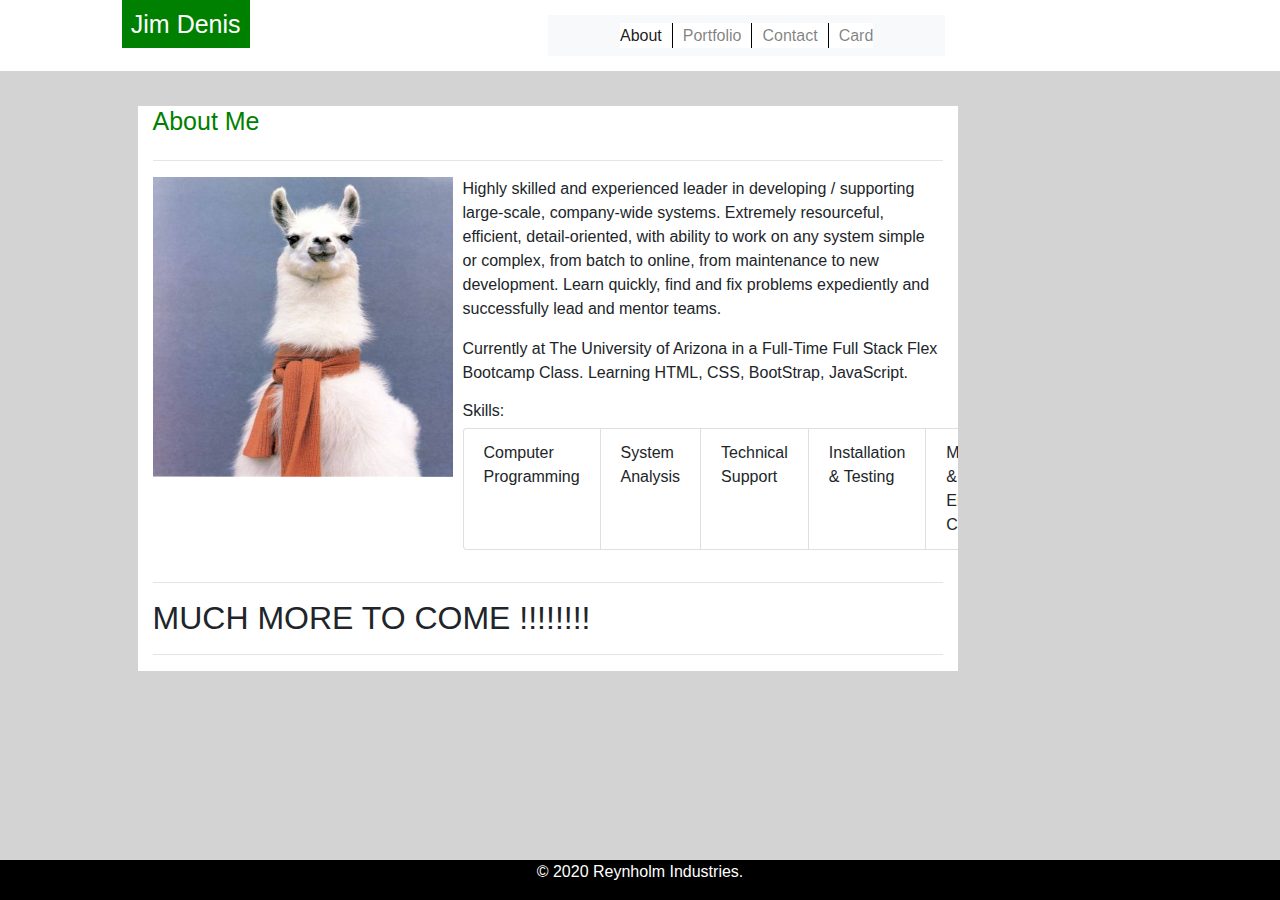
<file: index.html>
<!DOCTYPE html>
<html lang="en-us">
  <!-- START HEADER SECTION -->

  <head>
    <meta charset="UTF-8" />
    <meta name="viewport" content="width=device-width, initial-scale=1.0" />
    <meta http-equiv="X-UA-Compatible" content="ie=edge" />

    <title>My Portfolio Using Bootstrap</title>
    <!-- Bootstrap CSS -->
    <link
      rel="stylesheet"
      href="https://maxcdn.bootstrapcdn.com/bootstrap/4.4.1/css/bootstrap.min.css"
    />
    <!-- My CSS -->
    <link rel="stylesheet" href="./Assets/css/style.css" />
  </head>

  <!-- END OFHEADER SECTION / START OF BODY -->

  <body>
    <!-- TOP OF SCREEN / NAV BAR  -->

    <div class="container-fluid">
      <div class="row">
        <div class="col-1"></div>
        <div class="col-2">
          <h1 style="color: white;">Jim Denis</h1>
        </div>
        <div class="col-2"></div>
        <div class="col-4">
          <nav class="navbar navbar-light bg-light">
            <ul class="navbar-nav mx-auto flex-row nav-borders">
              <li class="nav-item active">
                <a class="nav-link" href="index.html"
                  >About<span class="sr-only">(current)</span></a
                >
              </li>
              <li class="nav-item">
                <a class="nav-link" href="portfolio.html">Portfolio</a>
              </li>
              <li class="nav-item">
                <a class="nav-link" href="contact.html">Contact</a>
              </li>
              <li class="nav-item">
                <a class="nav-link" href="card.html">Card</a>
              </li>
            </ul>
          </nav>
        </div>
        <div class="col-3"></div>
      </div>
    </div>

    <!-- START OF CONTENT  -->

    <div id="container-2" class="container-fluid">
      <div class="row">
        <div id="filler" class="col-1"></div>
        <div class="col-8">
          <h1 id="AboutMe" style="color: green;">About Me</h1>
        </div>
        <div id="filler" class="col-3"></div>
      </div> <!--Close the row-->
      
      <div class="row">
        <div id="filler" class="col-1"></div>
        <div class="col-8">
          <hr />
        </div>
        <div id="filler" class="col-3"></div>
      </div> <!--Close the row-->
      
    <div class="row">
      <div id="filler" class="col-1"></div>
        <div class="col-8">
          <img class="bio-img" src="./Assets/Images/MyPic.jpg" alt="My Picture" />
          <p>
            Highly skilled and experienced leader in developing / supporting large-scale, company-wide systems.  
            Extremely resourceful, efficient, detail-oriented, with ability to work on any system simple or complex, 
            from batch to online, from maintenance to new development.  Learn quickly, find and fix problems expediently
             and successfully lead and mentor teams.
          </p>
             <p>
             Currently at The University of Arizona in a Full-Time Full Stack Flex Bootcamp Class. 
             Learning HTML, CSS, BootStrap, JavaScript.   
             </p>
            <h6>Skills:</h6>
          <ul class="list-group flex-fill list-group-horizontal">
            <li class="list-group-item flex-fill">Computer Programming</li>
            <li class="list-group-item flex-fill">System Analysis</li>
            <li class="list-group-item flex-fill">Technical Support</li>
            <li class="list-group-item flex-fill">Installation & Testing</li>
            <li class="list-group-item flex-fill">Maintain & Enhance Coding</li>
            <li class="list-group-item flex-fill">Project Coordination</li>
          </ul>
                              
          <p>

          </p>
         
        </div>
        <div id="filler" class="col-3"></div>
      </div> <!--Close the row --> 

      <div class="row">
        <div id="filler" class="col-1"></div>
        <div class="col-8">
          <hr />
        </div>
        <div id="filler" class="col-3"></div>
      </div> <!--Close the row-->
    

    <div class="row">
      <div id="filler" class="col-1"></div>
      <div class="col-8">
        <h2>MUCH MORE TO COME !!!!!!!!</h2>
        <hr />
      </div>
      <div id="filler" class="col-3"></div>
    </div> <!--Close the row-->
  </div> <!--Close the container-->

    <!-- START OF FOOTER -->

    <div id="container-3" class="container-fluid">
      <div class="row">
        <div class="col-12">
          <footer>
            <p style="color: white;">
              &copy; 2020 Reynholm Industries.
            </p>
          </footer>
        </div>
      </div>
    </div>
  </body>
</html>
</file>
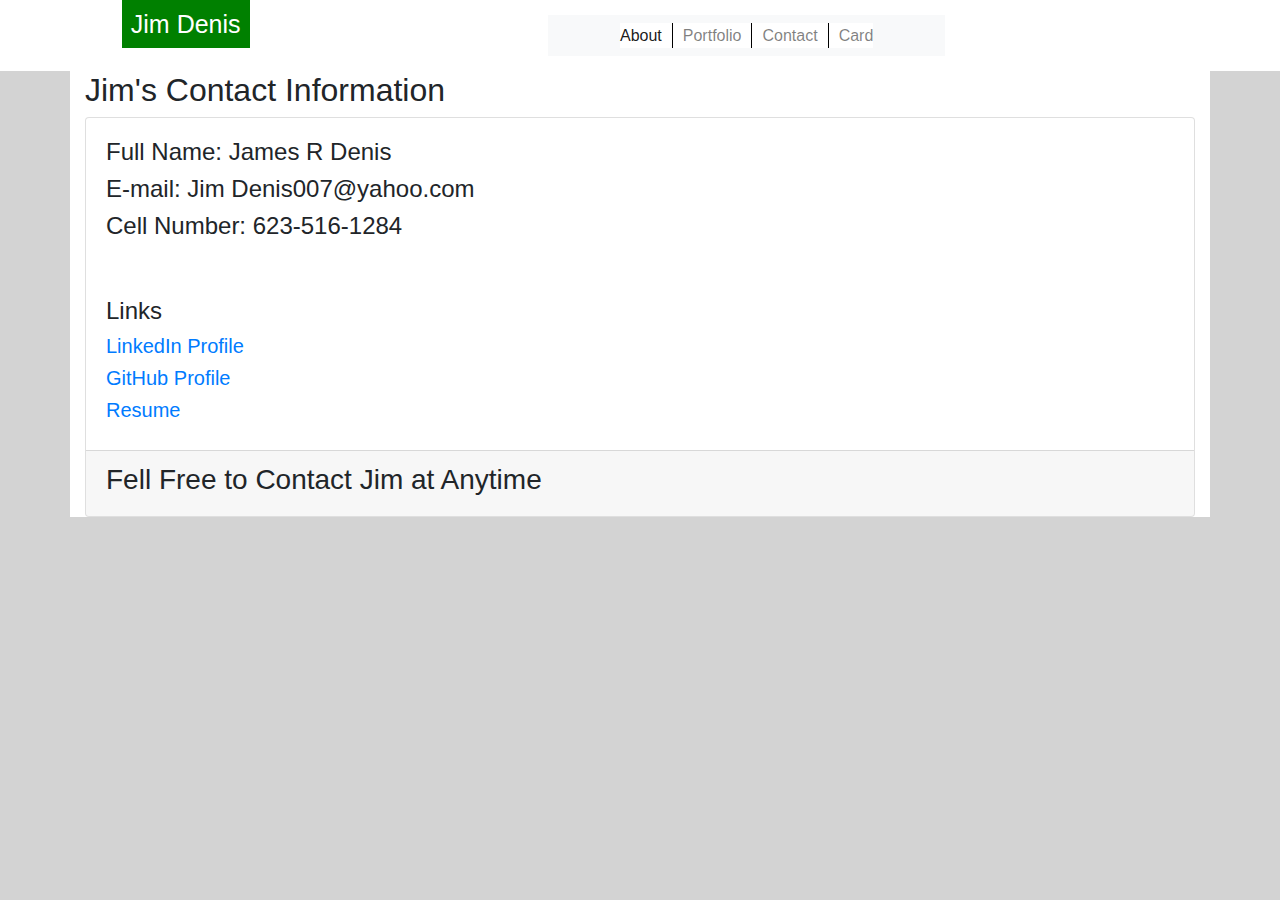
<file: card.html>
<!DOCTYPE html>
<html lang="en-us">

  <!-- START HEADER SECTION -->

  <head>
    <meta charset="UTF-8" />
    <meta name="viewport" content="width=device-width, initial-scale=1.0" />
    <meta http-equiv="X-UA-Compatible" content="ie=edge" />

    <title>My Portfolio Using Bootstrap</title>
    <!-- Bootstrap CSS -->
    <link
      rel="stylesheet"
      href="https://maxcdn.bootstrapcdn.com/bootstrap/4.0.0/css/bootstrap.min.css"
    />
    <!-- My CSS -->
    <link rel="stylesheet" href="./Assets/css/style.css" />
  </head>

  <!-- END OF HEADER SECTION / START OF BODY -->

  <body>
    
    <!-- TOP OF SCREEN / NAV BAR  -->

    <div id="containe-2" class="container-fluid">
      <div class="row">
        <div class="col-1"></div>
        <div class="col-2">
          <h1 style="color: white;">Jim Denis</h1>
        </div>
        <div class="col-2"></div>
        <div class="col-4">
          <nav class="navbar navbar-light bg-light">
            <ul class="navbar-nav mx-auto flex-row nav-borders">
              <li class="nav-item active">
                <a class="nav-link" href="index.html"
                  >About<span class="sr-only">(current)</span></a>               
              </li>
              <li class="nav-item">
                <a class="nav-link" href="portfolio.html">Portfolio</a>
              </li>
              <li class="nav-item">
                <a class="nav-link" href="contact.html">Contact</a>
              </li>
              <li class="nav-item">
                <a class="nav-link" href="card.html">Card</a>
              </li>
            </ul>
          </nav>
        </div>
        <div class="col-3"></div>
      </div>
    </div>

    <!-- START OF CONTENT -->

    <div class="container">
      <h2>Jim's Contact Information</h2>
      <div class="card">
        <!--<div class="card-header">Jim's Contact Inof</div> -->
        <div class="card-body">
          <h4>Full Name: James R Denis</h4>
          <h4>E-mail: Jim Denis007@yahoo.com</h4> 
          <h4>Cell Number: 623-516-1284</h4>
          <br>
          <br>
          <h4>Links</h4>
          <h5><a href="https://www.linkedin.com/in/jimdenis/">LinkedIn Profile</a></h5>
          <h5><a href="https://github.com/JimDenis">GitHub Profile</a></h5>
          <h5><a href="./Assets/Images/Resume.docx">Resume</a></h5>
        </div> 
        <div class="card-footer">
          <h3>Fell Free to Contact Jim at Anytime</h3>
        </div>  
      </div>
      
      
  </div> 
    

   
    </div>
  </body>
</html>
</file>
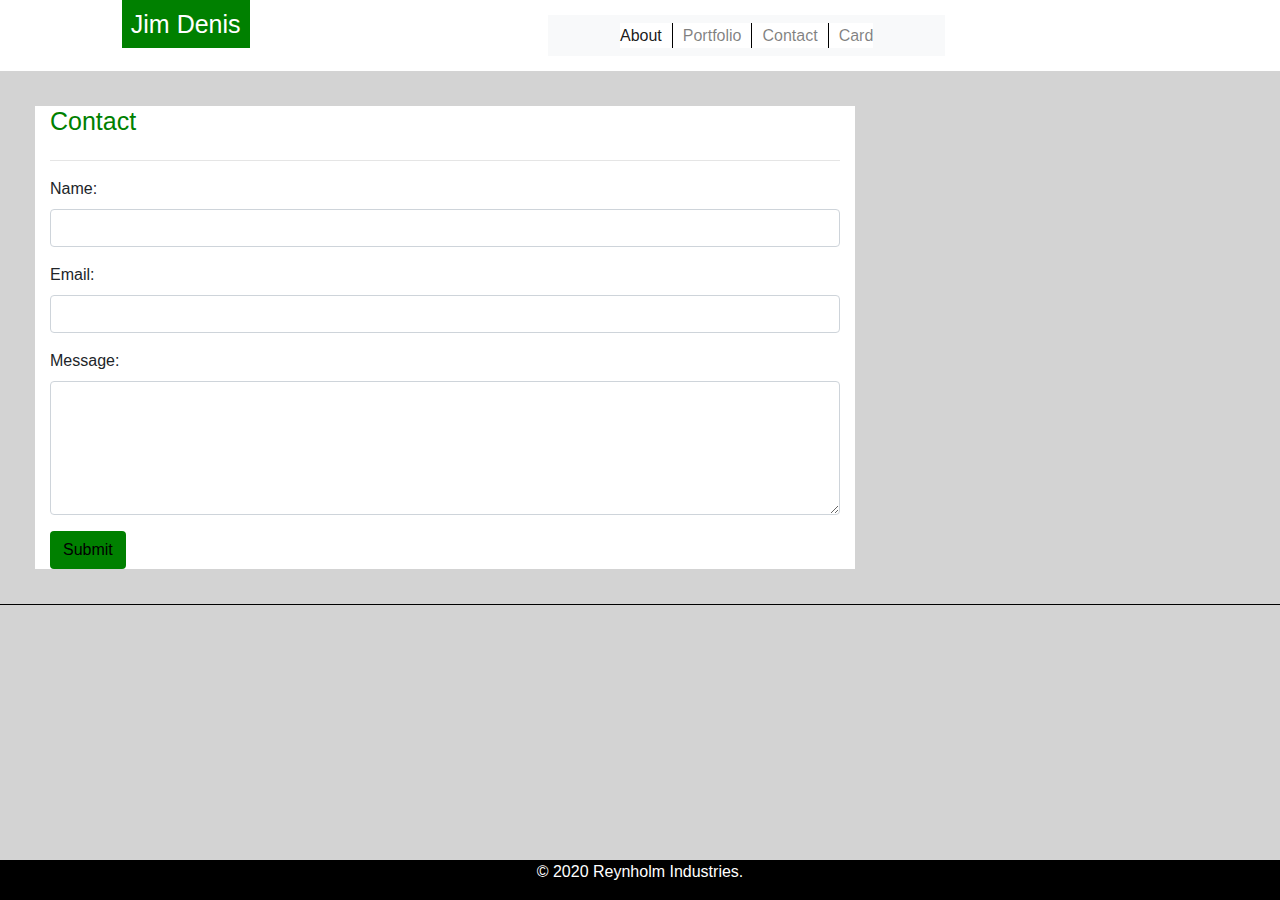
<file: contact.html>
<!DOCTYPE html>
<html lang="en-us">

  <!-- START HEADER SECTION -->

  <head>
    <meta charset="UTF-8" />
    <meta name="viewport" content="width=device-width, initial-scale=1.0" />
    <meta http-equiv="X-UA-Compatible" content="ie=edge" />

    <title>My Portfolio Using Bootstrap</title>
    <!-- Bootstrap CSS -->
    <link
      rel="stylesheet"
      href="https://maxcdn.bootstrapcdn.com/bootstrap/4.0.0/css/bootstrap.min.css"
    />
    <!-- My CSS -->
    <link rel="stylesheet" href="./Assets/css/style.css" />
  </head>

  <!-- END OF HEADER SECTION / START OF BODY -->

  <body>
    
    <!-- TOP OF SCREEN / NAV BAR  -->

    <div id="containe-2" class="container-fluid">
      <div class="row">
        <div class="col-1"></div>
        <div class="col-2">
          <h1 style="color: white;">Jim Denis</h1>
        </div>
        <div class="col-2"></div>
        <div class="col-4">
          <nav class="navbar navbar-light bg-light">
            <ul class="navbar-nav mx-auto flex-row nav-borders">
              <li class="nav-item active">
                <a class="nav-link" href="index.html"
                  >About<span class="sr-only">(current)</span></a
                >
              </li>
              <li class="nav-item">
                <a class="nav-link" href="portfolio.html">Portfolio</a>
              </li>
              <li class="nav-item">
                <a class="nav-link" href="contact.html">Contact</a>
              </li>
              <li class="nav-item">
                <a class="nav-link" href="card.html">Card</a>
              </li>
            </ul>
          </nav>
        </div>
        <div class="col-3"></div>
      </div>
    </div>

    <!-- START OF CONTENT -->

    <div id="container-2" class="container-fluid">
      <div class="row">
        <div class="col-8">
          <h1 id="AboutMe" style="color: green;">Contact</h1>
        </div>
        <div id="filler" class="col-4"></div>
        <div class="col-8">
          <hr />
        </div>
        <div id="filler" class="col-4"></div>
        <div class="col-8 ">
          <form action="/action_page.php">
            <div class="form-group">
              <label for="name">Name:</label>
              <input type="name" class="form-control" id="name" />
            </div>
            <div class="form-group">
              <label for="email">Email:</label>
              <input type="email" class="form-control" id="email" />
            </div>
            <div class="form-group">
              <label for="comment">Message:</label>
              <textarea class="form-control" rows="5" id="comment"></textarea>
            </div>
            <button type="submit" class="btn btn-default">Submit</button>
          </form>
        </div>
        <div id="filler" class="col-4"></div>
      </div>
    </div>

    <!-- START OF FOOTER -->

    <div id="container-3" class="container-fluid">
      <div class="row">
        <div class="col-12">
          <footer>
            <p style="color: white;">
              &copy; 2020 Reynholm Industries.
            </p>
          </footer>
        </div>
      </div>
    </div>
  </body>
</html>
</file>
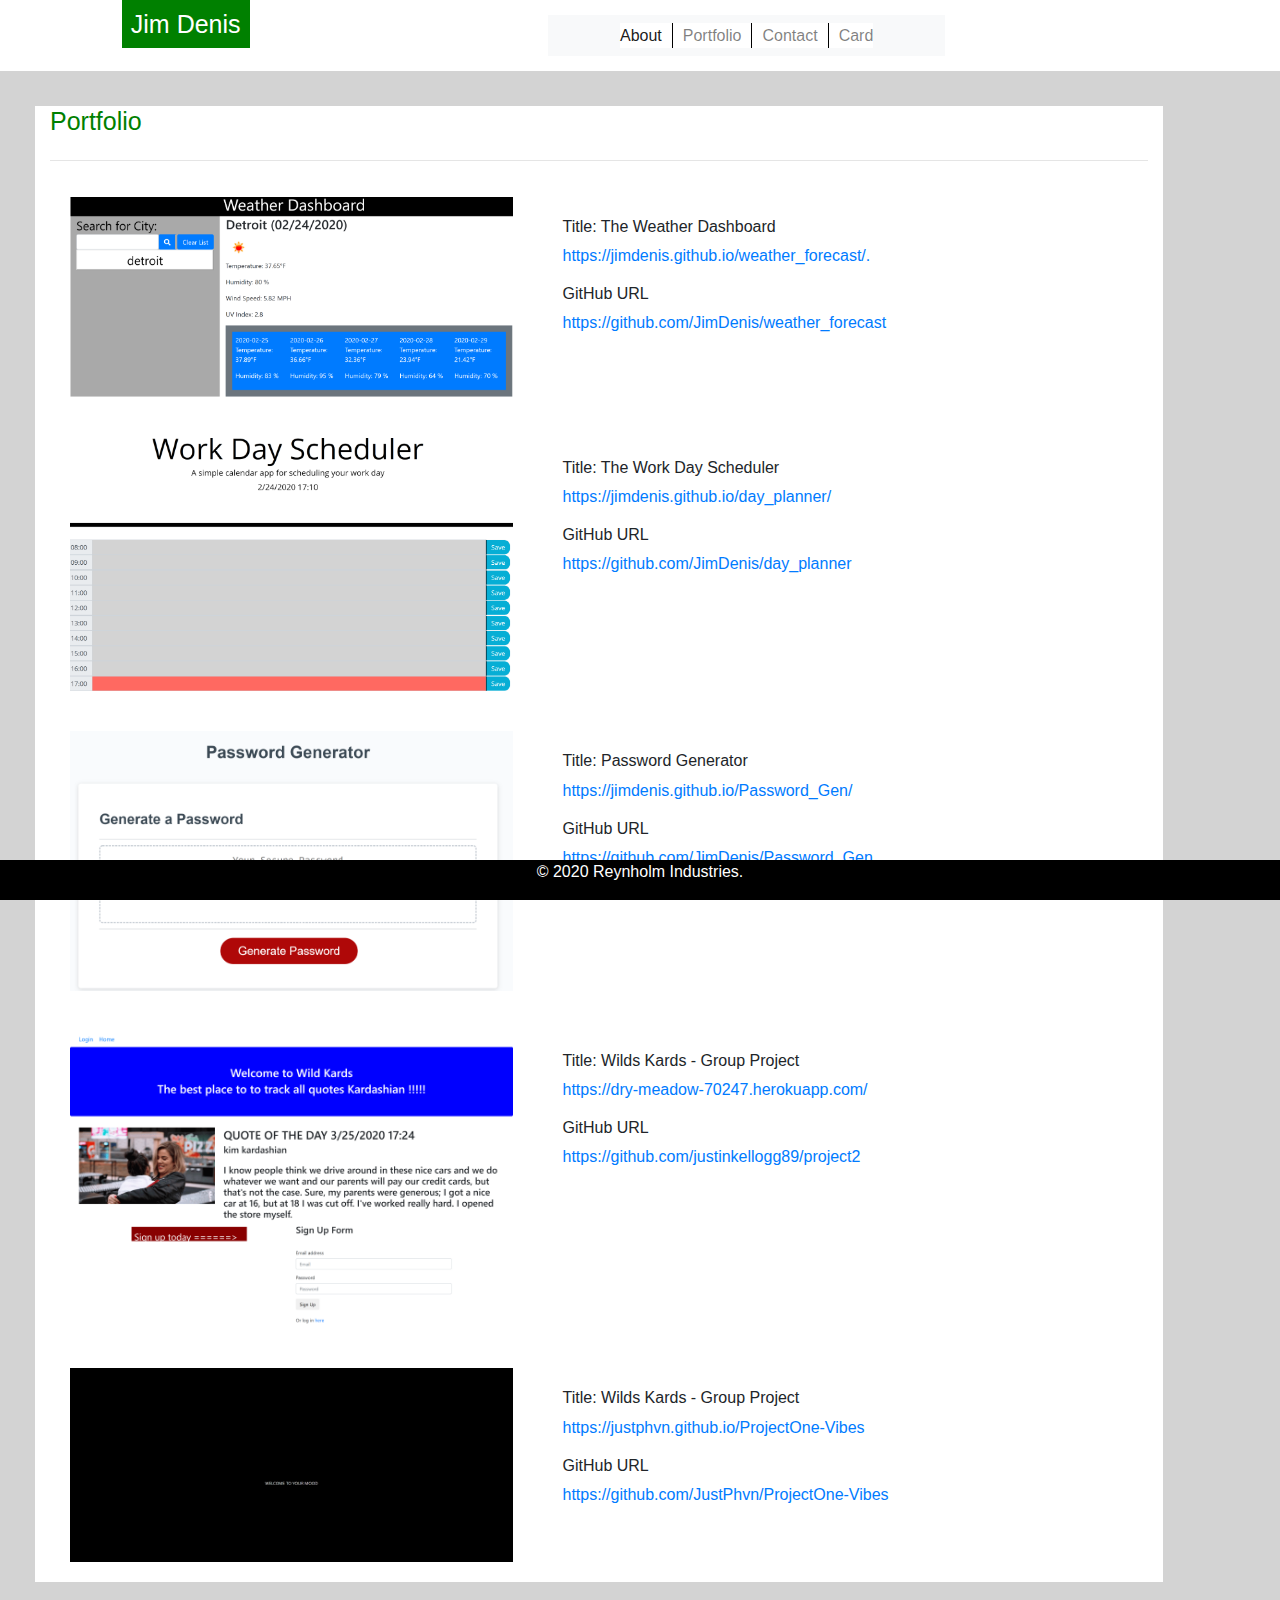
<file: portfolio.html>
<!DOCTYPE html>
<html lang="en-us">

  <!-- START HEADER SECTION -->

  <head>
    <meta charset="UTF-8" />
    <meta name="viewport" content="width=device-width, initial-scale=1.0" />
    <meta http-equiv="X-UA-Compatible" content="ie=edge" />

    <title>My Portfolio Using Bootstrap</title>
    <!-- Bootstrap CSS -->
    <link
      rel="stylesheet"
      href="https://maxcdn.bootstrapcdn.com/bootstrap/4.0.0/css/bootstrap.min.css"
    />
    <!-- My CSS -->
    <link rel="stylesheet" href="./Assets/css/style.css" />
  </head>

  <!-- END OF HEADER SECTION / START OF BODY -->

  <body>
    
    <!-- TOP OF SCREEN / NAV BAR  -->

    <div class="container-fluid">
      <div class="row">
        <div class="col-1"></div>
        <div class="col-2">
          <h1 style="color: white;">Jim Denis</h1>
        </div>
        <div class="col-2"></div>
        <div class="col-4">
          <nav class="navbar navbar-light bg-light">
            <ul class="navbar-nav mx-auto flex-row nav-borders">
              <li class="nav-item active">
                <a class="nav-link" href="index.html"
                  >About<span class="sr-only">(current)</span></a
                >
              </li>
              <li class="nav-item">
                <a class="nav-link" href="portfolio.html">Portfolio</a>
              </li>
              <li class="nav-item">
                <a class="nav-link" href="contact.html">Contact</a>
              </li>
              <li class="nav-item">
                <a class="nav-link" href="card.html">Card</a>
              </li>
            </ul>
          </nav>
        </div>
        <div class="col-3"></div>
      </div>
    </div>

    <!-- START OF CONTENT -->

    <div id="container-2" class="container-fluid">
      <!--Container opened-->
      <div class="row">
        <!--First row for heading opened-->
        <div class="col-11">
          <h1 id="AboutMe" style="color: green;">Portfolio</h1>
        </div>
        <div id="filler" class="col-1"></div>
        <!--Filler for heading opened & closed-->
      </div>
      <!--First row closed -->
      <div class="row">
        <!--Second row with line opened-->
        <div class="col-11">
          <!--Line opened-->
          <hr />
          <!--Line inserted-->
        </div>
        <!--Line closed -->
        <div id="filler" class="col-1"></div>
        <!--Filler for second line opened & closed -->
      </div>
      <!--Second row closed -->
      <div class="row">
        <!--Third (pics) row opened-->
        <div class="col-md-5">
          <!--Start of the first pic in row 3-->
          <div class="thumbnail">
            <a href="/w3images/lights.jpg" target="_blank">
              <img src="./Assets/Images/weather_forecaster.png" alt="Lights" style="width:100%" />
            </a>
          </div>
          <!--Close pic 1-->
        </div>
        <div class="col-md-5">
          <!--Start of the 2nd pic in row 3-->
          <p></p>
          <br>
          <h6>Title: The Weather Dashboard</h6>
          <p><a href="https://jimdenis.github.io/weather_forecast/."> https://jimdenis.github.io/weather_forecast/.</a></p>
          <h6>GitHub URL</h6>
          <p><a href="https://github.com/JimDenis/weather_forecast">https://github.com/JimDenis/weather_forecast</a></p>
          
        <!--  <div class="thumbnail">
            <a href="/w3images/lights.jpg" target="_blank">
              <img src="MyPic.jpg" alt="Lights" style="width:70%" />
            </a>
          </div> -->
        </div>
        <!--Close pic 2-->
        <div id="fillerwhite" class="col-1"></div>
        <!--White filler-->
        <div id="filler" class="col-1"></div>
        <!--Lightgray filler-->
      </div>
      <!--Close third row-->
      <div class="row">
        <!--Third (pics) row opened-->
        <div class="col-md-5">
          <!--Start of the first pic in row 4-->
          <div class="thumbnail">
            <a href="/w3images/lights.jpg" target="_blank">
              <img src="./Assets/Images/day_planner.png" alt="Lights" style="width:100%" />
            </a>
          </div>
          <!--Close pic 3-->
        </div>
        <div class="col-md-5">
          <!--Start of the 2nd pic in row 4-->
          <p></p>
          <br>
          <h6>Title: The Work Day Scheduler</h6>
          <p><a href="https://jimdenis.github.io/day_planner/">https://jimdenis.github.io/day_planner/</a></p>
          <h6>GitHub URL</h6>
          <p><a href="https://github.com/JimDenis/day_planner">https://github.com/JimDenis/day_planner</a></p>
        <!--  <div class="thumbnail">
            <a href="/w3images/lights.jpg" target="_blank">
              <img src="MyPic.jpg" alt="Lights" style="width:70%" />
            </a>
          </div> -->
        </div>
        <!--Close pic 4-->
        <div id="fillerwhite" class="col-1"></div>
        <!--White filler-->
        <div id="filler" class="col-1"></div>
        <!--Lightgray filler-->
      </div>
      <!--Close fourth row-->
      <div class="row">
        <!--Third (pics) row opened-->
        <div class="col-md-5">
          <!--Start of the first pic in row 4-->
          <div class="thumbnail">
            <a href="/w3images/lights.jpg" target="_blank">
              <img src="./Assets/Images/password_gen.png" alt="Lights" style="width:100%" />
            </a>
          </div>
          <!--Close pic 3-->
        </div>
        <div class="col-md-5">
          <!--Start of the 2nd pic in row 4-->
          <p></p>
          <br>
          <h6>Title: Password Generator</h6>
          <p><a href="https://jimdenis.github.io/Password_Gen/">https://jimdenis.github.io/Password_Gen/</a></p>
          <h6>GitHub URL</h6>
          <p><a href="https://github.com/JimDenis/Password_Gen">https://github.com/JimDenis/Password_Gen</a></p>
        <!--  <div class="thumbnail">
            <a href="/w3images/lights.jpg" target="_blank">
              <img src="MyPic.jpg" alt="Lights" style="width:70%" />
            </a>
          </div> -->
        </div>
        <div id="fillerwhite" class="col-1"></div>
        <!--White filler-->
        <div id="filler" class="col-1"></div>
        <!--Lightgray filler-->
      </div>
      <!--Close fourth row-->
      <div class="row">
        <!--Third (pics) row opened-->
        <div class="col-md-5">
          <!--Start of the first pic in row 4-->
          <div class="thumbnail">
            <a href="/w3images/lights.jpg" target="_blank">
              <img src="./Assets/Images/kardasian_group_project.png" alt="Lights" style="width:100%" />
            </a>
          </div>
          <!--Close pic 3-->
        </div>
        <div class="col-md-5">
          <!--Start of the 2nd pic in row 4-->
          <p></p>
          <br>
          <h6>Title: Wilds Kards - Group Project</h6>
          <p><a href="https://dry-meadow-70247.herokuapp.com/">https://dry-meadow-70247.herokuapp.com/</a></p>
          <h6>GitHub URL</h6>
          <p><a href="https://github.com/justinkellogg89/project2">https://github.com/justinkellogg89/project2</a></p>
        <!--  <div class="thumbnail">
            <a href="/w3images/lights.jpg" target="_blank">
              <img src="MyPic.jpg" alt="Lights" style="width:70%" />
            </a>
          </div> -->
        </div>
        <div id="fillerwhite" class="col-1"></div>
        <!--White filler-->
        <div id="filler" class="col-1"></div>
        <!--Lightgray filler-->
      </div>
      <div class="row">
        <!--Third (pics) row opened-->
        <div class="col-md-5">
          <!--Start of the first pic in row 4-->
          <div class="thumbnail">
            <a href="/w3images/lights.jpg" target="_blank">
              <img src="./Assets/Images/project_vibes.png" alt="Lights" style="width:100%" />
            </a>
          </div>
          <!--Close pic 3-->
        </div>
        <div class="col-md-5">
          <!--Start of the 2nd pic in row 4-->
          <p></p>
          <br>
          <h6>Title: Wilds Kards - Group Project</h6>
          <p><a href="https://justphvn.github.io/ProjectOne-Vibes/">https://justphvn.github.io/ProjectOne-Vibes</a></p>
          <h6>GitHub URL</h6>
          <p><a href="https://github.com/JustPhvn/ProjectOne-Vibes">https://github.com/JustPhvn/ProjectOne-Vibes</a></p>
        <!--  <div class="thumbnail">
            <a href="/w3images/lights.jpg" target="_blank">
              <img src="MyPic.jpg" alt="Lights" style="width:70%" />
            </a>
          </div> -->
        </div>
        <div id="fillerwhite" class="col-1"></div>
        <!--White filler-->
        <div id="filler" class="col-1"></div>
        <!--Lightgray filler-->
      </div>
    </div>
    <!--Close container-->

    <!--Footer-->

    <div id="container-3" class="container-fluid">
      <div class="row">
        <div class="col-12">
          <footer>
            <p style="color: white;">
              &copy; 2020 Reynholm Industries.
            </p>
          </footer>
        </div>
      </div>
    </div>

    <!--The end-->
  </body>
</html>
</file>
<file: Assets/css/style.css>
* {
  box-sizing: border-box;
  padding: 0;
  margin: 0;
}

body {
  background-color: lightgrey;
}

.container-fluid {
  background-color: white;
}

.container {
  background-color: white;
}

h1 {
  background-color: green;
  display: inline-block;
  font-size: 25px;
  align-content: left;
  padding: 5%; 
  align-self: left;
}

.col-4 {
  background-color: white;
  padding: 15px; 
}


.col-8 {
  background-color: white;
}

#AboutMe {
  background-color: white;
  display: inline-block;
  font-size: 25px;
  align-content: center;
  padding: 0%;
  align-self: center;
  border-left: gray;
  box-sizing: border-box;
}

.bio-img {
  height: 300px;
  width: 300px;
  float: left;
  margin-right: 10px;
}

.Port-Pic {
  height: 200px;
  width: 200px;
  float: left;
  margin-right: 0px;
}

.nav-borders {
  height: 25px;
  line-height: 10px;
  background-color: white;
}

.nav-borders li {
  border-right: 1px black solid;
  padding-right: 10px;
  margin-right: 10px;
}

.nav-borders li:last-child {
  border-right: none;
  padding-right: 0;
  margin-right: 0;
}

.mx-lg-n5 {
  background-color: lightgray;
}

#container-2{
  border-top: 35px solid lightgray;
  border-bottom: 35px solid lightgray;
  border-right: 15px solid lightgrey;
  border-left: 35px solid lightgrey;
}

#filler {
  background-color:lightgray;
}

#fillerwhite {
  background-color:white;
}

button.btn.btn-default {
 background-color: green; 
} 

.thumbnail {
  padding: 20px;
}

#container-3 {
  text-align: center;
  background-color: black;
}

footer {position: fixed;
  left: 0;
  bottom: 0;
  width: 100%;
  color: white;
  text-align: center;
  background-color: black;
}
</file>
